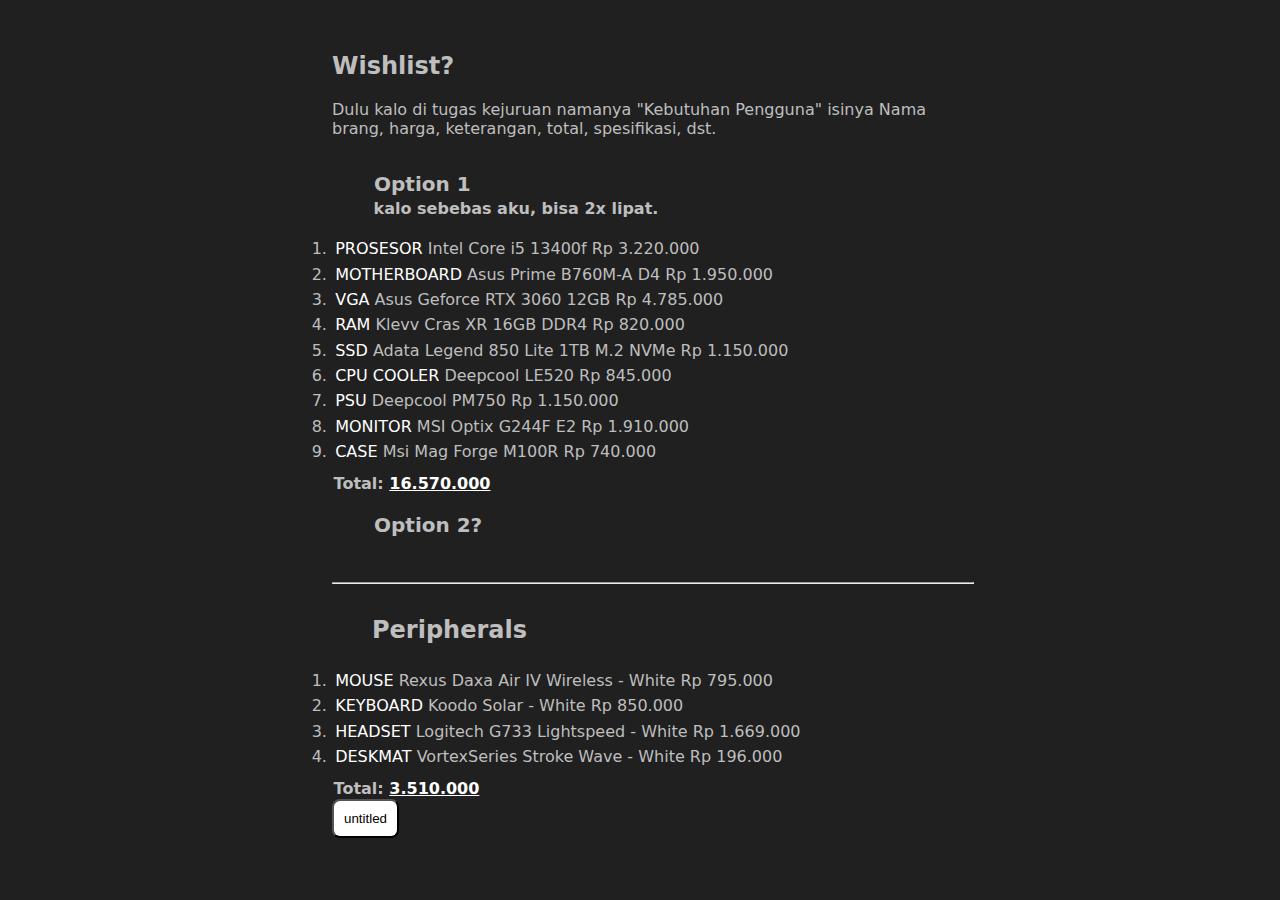
<file: List.html>
<!DOCTYPE html>
<html lang="en">

<head>
  <meta charset="UTF-8">
  <meta http-equiv="X-UA-Compatible" content="IE=edge">
  <meta name="viewport" content="width=device-width, initial-scale=1.0">
  <title>List</title>
  <style>
    ::-webkit-scrollbar {
      width: 0px;
    }


    ::-webkit-scrollbar-track {
      background: #333333;
    }


    ::-webkit-scrollbar-thumb {
      background: rgb(58, 58, 58);
    }


    ::-webkit-scrollbar-thumb:hover {
      background: rgb(58, 58, 58);
    }

    html {
      font-family: system-ui, -apple-system, 'Segoe UI', 'Open Sans', 'Helvetica Neue';
      background-color: #202020;
      color: #bebebe;
    }

    ul {
      font-weight: bold;
    }


    .container-media {
      display: flex;
      justify-content: center;
      align-items: center;
      gap: 5%;
    }

    img {
      height: auto;
      width: 96px;
      align-items: center;
    }

    body {}

    .container {
      display: flex;
      flex-direction: column;
      justify-content: center;

    }

    .container {
      display: flex;
      flex-direction: column;
      justify-content: center;
      width: 90vw;
      max-width: 38.5em;
      margin: auto;

    }

    .c {
      padding-top: 1.5em;
      padding-bottom: 2em;
    }

    hr {
      width: 90vw;
      max-width: 40em;
    }

    .c-over {
      list-style: none;
    }

    .c-total1,
    .c-total2,
    .c-total3 {
      margin-top: 0.5em;
    }

    .c-li {
      list-style: decimal;
      padding: 0.2em;
    }

    hr {
      margin-top: 1.5em;

    }

    li {
      padding: 0.1em;
    }

    #dialog {
      display: none;
      position: fixed;
      top: 0;
      left: 0;
      width: 100%;
      height: 100%;
      background-color: rgba(0, 0, 0, 0);
      backdrop-filter: blur(10px);
      z-index: 1000;
    }

    #dialog-content {
      position: absolute;
      top: 50%;
      left: 50%;
      width: 80vw;
      height: 20em;
      background-color: #202020;
      padding: 20px;
  transform: translate(-50%, -50%);
  transform-origin: center;
      border-radius: 0.6em;
      text-size: 5em;
    }

    button {
      background-color: white;
      backdrop-filter: blur(10px);
      color: black;
      padding: 10px;
      border-radius: 0.6em;
      cursor: pointer;
    }

    .c-libox {
      list-style: none;
      padding: 0.6em;
    }

    .c-aa{
      color: White;
    }
  </style>

</head>

<body>

  <div class="c">




    <div class="container">

      <div>
        <h2>
          Wishlist?
        </h2>
<p>
           Dulu kalo di tugas kejuruan namanya "Kebutuhan Pengguna" isinya Nama brang, harga, keterangan, total, spesifikasi, dst.
        </p>

      </div>



      <div class="container">
        
        <ul>
          <li style="list-style: none; font-size: 20px"> Option 1</li>
        <li style="list-style: none; font-size: 14px margin: 4em;"> kalo sebebas aku, bisa 2x lipat.</li>
        </ul>
        

        

        <li class="c-li"><span style="color: white;">PROSESOR</span> Intel Core i5 13400f Rp 3.220.000</li>
        <li class="c-li"><span style="color: white;">MOTHERBOARD</span> Asus Prime B760M-A D4 Rp 1.950.000</li>
        <li class="c-li"><span style="color: white;">VGA</span> Asus Geforce RTX 3060 12GB Rp 4.785.000</li>
        <li class="c-li"><span style="color: white;">RAM</span> Klevv Cras XR 16GB DDR4 Rp 820.000</li>
        <li class="c-li"><span style="color: white;">SSD</span> Adata Legend 850 Lite 1TB M.2 NVMe Rp 1.150.000</li>
        <li class="c-li"><span style="color: white;">CPU COOLER</span> Deepcool LE520 Rp 845.000</li>
        <li class="c-li"><span style="color: white;">PSU</span> Deepcool PM750 Rp 1.150.000</li>
        <li class="c-li"><span style="color: white;">MONITOR</span> MSI Optix G244F E2 Rp 1.910.000</li>
        <li class="c-li"><span style="color: white;">CASE</span> Msi Mag Forge M100R Rp 740.000</li>
        <div class="c-total1">
          <li style="list-style: none;">
            <strong>Total:<span > <a href="https://www.tokopedia.com/wishlist/collection/6739737" style="color: #ffffff;">16.570.000</a>  </span></strong> 
        </div>
      </div>

      <div class="container">

          <ul>
          <li style="list-style: none; font-size: 20px"> Option 2?</li>
          <li style="list-style: none; font-size: 14px margin: 4em;"></li>
          </ul>

      </div>

      <hr />

     <div class="container">

        <ul style="font-weight: bold; font-size: 24px;">Peripherals</ul>
        <li class="c-li"><span style="color:white;">MOUSE</span> Rexus Daxa Air IV Wireless - White Rp 795.000</li>
        <li class="c-li"><span style="color:white;">KEYBOARD</span> Koodo Solar - White Rp 850.000</li>
        <li class="c-li"><span style="color:white;">HEADSET</span> Logitech G733 Lightspeed - White Rp 1.669.000</li>
        <li class="c-li"><span style="color:white;">DESKMAT</span> VortexSeries Stroke Wave - White Rp 196.000</li>
        <div class="c-total2" style="padding-top: em;">
          <li style="list-style: none;"><strong>Total: <span> <a href="https://www.tokopedia.com/wishlist/collection/4503780" style="color: white;">3.510.000</a>
             </span></strong></li>
        </div>
  
       <div class="c-daftar">

          <button onclick="showDialog()">untitled</button>

  <div id="dialog">
    <div id="dialog-content" style="overflow: scroll; ">
      <h2>untitled</h2>
  
      <li class="c-libox">Pengen banget punya Pc untuk ngerjain tugas tugas, sama cari kerjaan siapa tau dapet komisi, biar ga setress di rumah ga ngapa - ngapain.</li>
      
      <li class="c-libox">Tadinya pengennya sih gantiin hp karna baterai udah melembung, banyak masalah hardware-software, penyimpanan full terus.. pengen coba pakai iPhone (11/13 pro). kalo mau gantiin boleh kokkk</li>
      
         <li class="c-libox" style="list-style: none; margin-top: "> makasih Buude Heraaa, oiiyaa jangan terlalu di bawa serius yaa Bude. fyi ini websitenya bikin sendiri.
         </li>

      <li class="c-libox" style="list-style: none; margin-top: ">
        
      </li>
    

        <center>
          <p style=" font-weight: bold; ">Thank You</p>
      
        </center>
      
      
      <button onclick="closeDialog()">Close</button>
    </div>
    
  </div>

  <script>
    function showDialog() {
      document.getElementById("dialog").style.display = "block";
    }

    function closeDialog() {
      document.getElementById("dialog").style.display = "none";
    }
  </script>

    </div>
      </div>


</body>

    </html>
</file>
